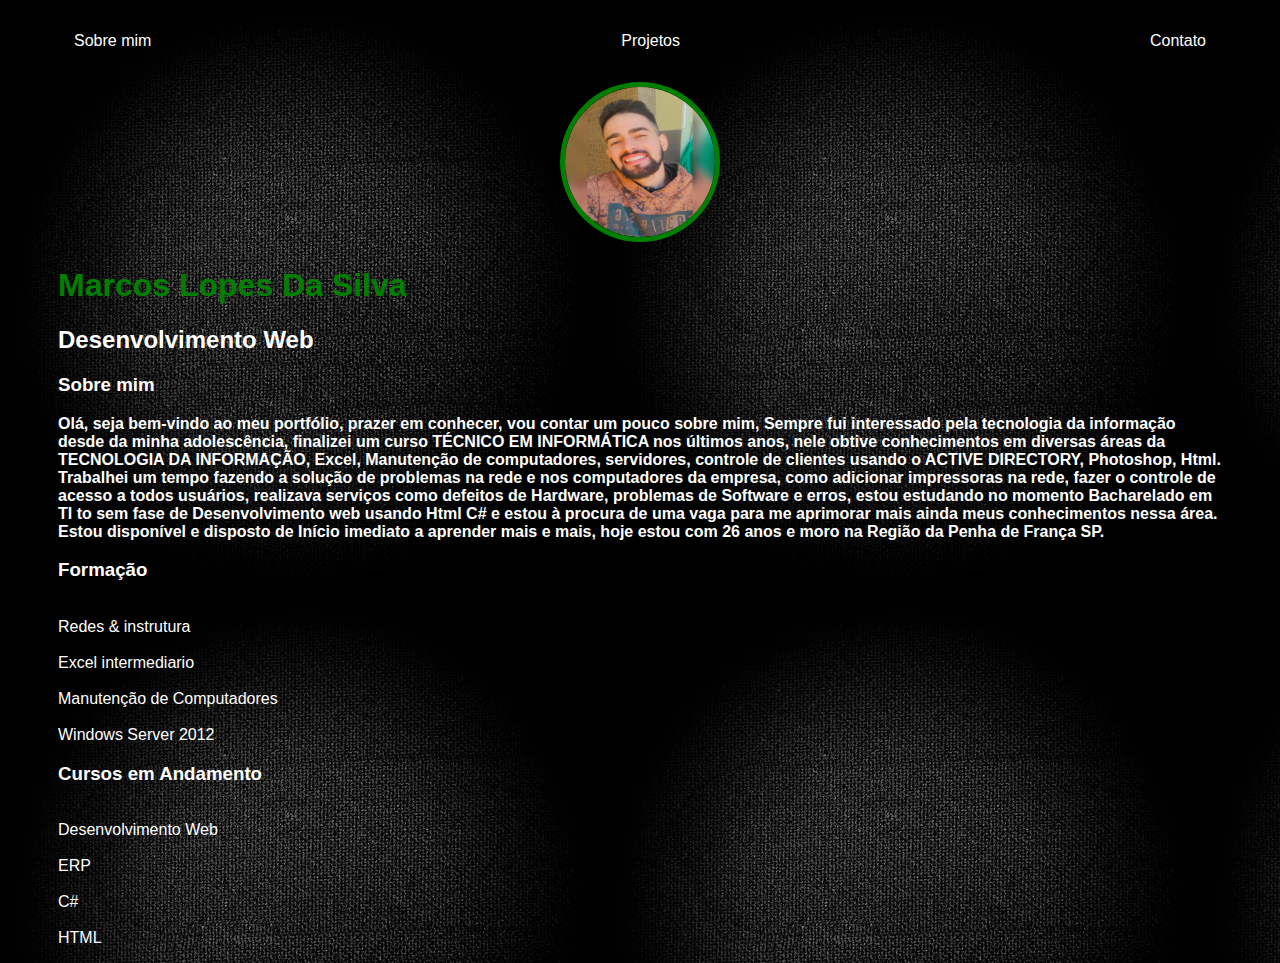
<file: index.html>
<!DOCTYPE html>
<html lang="en">
<head>
    <meta charset="UTF-8">
    <meta name="viewport" content="width=device-width, initial-scale=1.0">
    <title>Marcos Lopes</title>
    <link rel="stylesheet" href="index.css" 
</head>
<body>
    <div class="container">


        <nav>
            <ul>
                <li>
                    <a href="index.html">Sobre mim</a>
                </li>
    
    
                <li>
                    <a href="project.html">Projetos</a>
                </li>
    
    
                <li>
                    <a href="contact.html">Contato</a>
                </li>
            </ul>
        </nav>
        <header>
            <div class="center">
                <img src= "./img/marcos.jpeg"></img>
                
            </div>
            <h1>Marcos Lopes Da Silva</h1>
             
            <h2>Desenvolvimento Web</h2>
        </header>
        <main>
            <section>
                <h3>Sobre mim</h3>
                <p>
                    <b>Olá, seja bem-vindo ao meu portfólio, prazer em conhecer, vou contar um pouco sobre mim, Sempre fui interessado pela tecnologia da informação desde da minha adolescência, finalizei um curso TÉCNICO EM INFORMÁTICA nos últimos anos, nele obtive conhecimentos em diversas áreas da TECNOLOGIA DA INFORMAÇÃO, Excel, Manutenção de computadores, servidores, controle de clientes usando o ACTIVE DIRECTORY, Photoshop, Html.</b>
                    <b>Trabalhei um tempo fazendo a solução de problemas na rede e nos computadores da empresa, como adicionar impressoras na rede, fazer o controle de acesso a todos usuários, realizava serviços como defeitos de Hardware, problemas de Software e erros, estou estudando no momento Bacharelado em TI to sem fase de Desenvolvimento web usando Html C# e estou à procura de uma vaga para me aprimorar mais ainda meus conhecimentos nessa área.
  Estou disponível e disposto de Início imediato a aprender mais e mais, hoje estou com 26 anos e moro na Região da Penha de França SP.</b>
                </p>
                
                <h3>Formação</h3>
                <p>
                    <div>
                       <br> Redes & instrutura </br>
                       <br> Excel intermediario </br>
                       <br> Manutenção de Computadores</br>
                       <br> Windows Server 2012</br>
                    </div>
                </p>
                <h3>Cursos em Andamento</h3>
                <p>
                    <br> Desenvolvimento Web </br>
                    <br> ERP </br>
                    <br> C#</br>
                    <br> HTML</br>
                </p>
            </section>
        </main>
    </div>

    
</body>
</html>
</file>
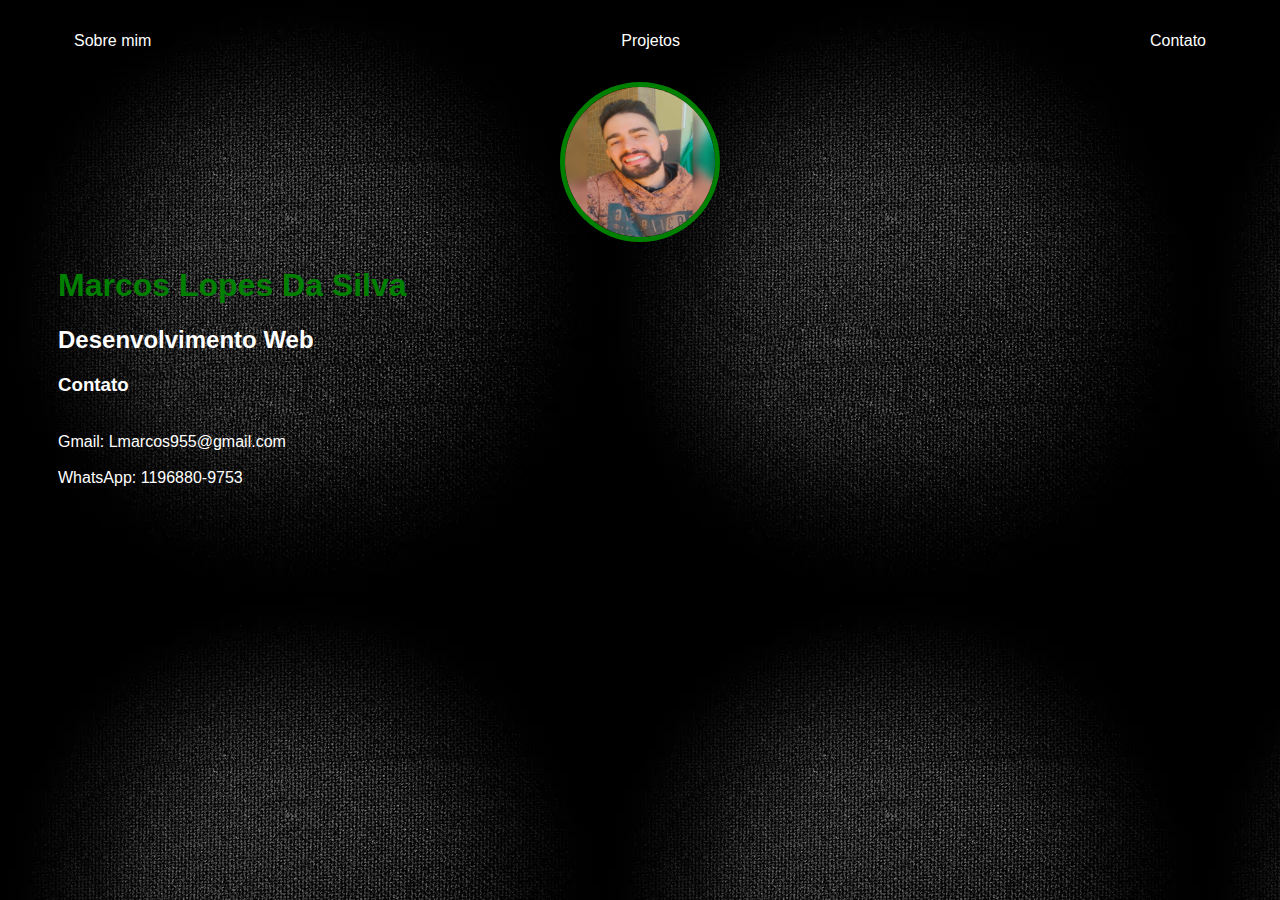
<file: contact.html>
<!DOCTYPE html>
<html lang="en">
<head>
    <meta charset="UTF-8">
    <meta name="viewport" content="width=device-width, initial-scale=1.0">
    <title>Marcos Lopes</title>
    <link rel="stylesheet" href="index.css" 
</head>
<body>
    <div class="container">


        <nav>
            <ul>
                <li>
                    <a href="index.html">Sobre mim</a>
                </li>
    
    
                <li>
                    <a href="project.html">Projetos</a>
                </li>
    
    
                <li>
                    <a href="contact.html">Contato</a>
                </li>
            </ul>
        </nav>
        <header>
            <div class="center">
                <img src= "./img/marcos.jpeg"></img>
                
            </div>
            <h1>Marcos Lopes Da Silva</h1>
             
            <h2>Desenvolvimento Web</h2>
        </header>
        <main>
            <section>
                <h3>Contato</h3>
                <p>
                    <br>Gmail: Lmarcos955@gmail.com </br>
                    <br>WhatsApp: 1196880-9753 </br>
                </p>
            </section>
        </main>
    </div>
</body>
</html>
</file>
<file: index.css>
body {
    background-image: url(../img/fundopreto.jpg);
    color: white;
    background-color: black;
    font-family: Arial, Helvetica, sans-serif;
}
ul {
    display: flex;
    justify-content: space-between;
    list-style-type: none;
    align-items: center;
    padding: 16px;


}
a {
    color: white;
    text-decoration: none;
}    

header img {
   width:150px;
   height:150px;
   border-radius: 50%;
   border: 5px solid green;   
}
.center {
    text-align: center;
}

h1 {
    color: green;
}
.container {
    padding: 0px 50px;

}
nav a:hover {
    color: green;
}
</file>
